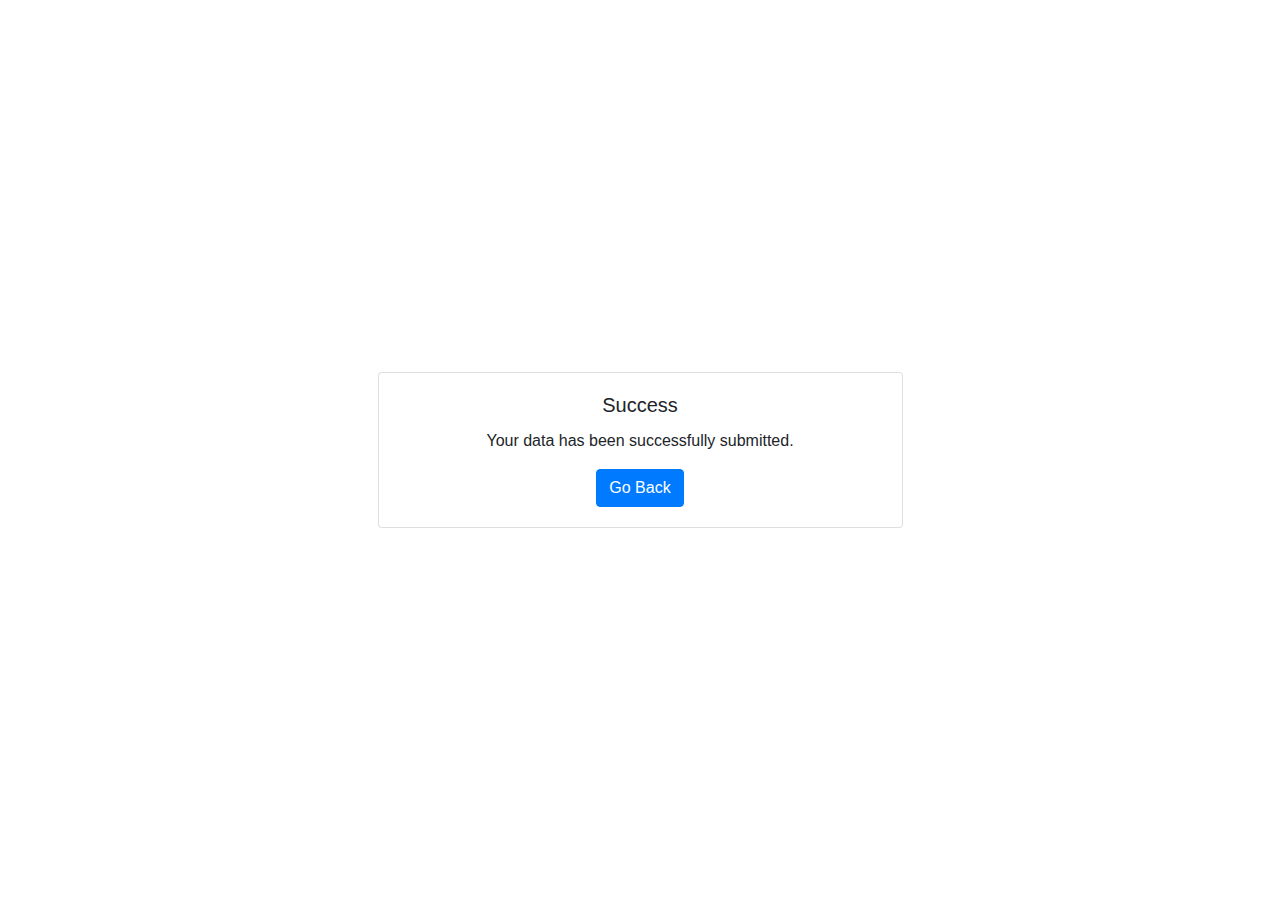
<file: success.html>
<!DOCTYPE html>
<html lang="en">
<head>
    <meta charset="UTF-8">
    <meta name="viewport" content="width=device-width, initial-scale=1.0">
    <title>Submission Success</title>
    <!-- Bootstrap CSS -->
    <link href="https://stackpath.bootstrapcdn.com/bootstrap/4.5.2/css/bootstrap.min.css" rel="stylesheet">
</head>
<body>
    <div class="container vh-100 d-flex justify-content-center align-items-center">
        <div class="col-md-6">
            <div class="card">
                <div class="card-body text-center">
                    <h5 class="card-title">Success</h5>
                    <p class="card-text">Your data has been successfully submitted.</p>
                    <a href="index.html" class="btn btn-primary">Go Back</a>
                </div>
            </div>
        </div>
    </div>

    <!-- Optional JavaScript; choose one of the two! -->
    <!-- Option 1: jQuery and Bootstrap Bundle (includes Popper) -->
    <script src="https://code.jquery.com/jquery-3.5.1.slim.min.js"></script>
    <script src="https://cdn.jsdelivr.net/npm/@popperjs/core@2.5.4/dist/umd/popper.min.js"></script>
    <script src="https://stackpath.bootstrapcdn.com/bootstrap/4.5.2/js/bootstrap.min.js"></script>
</body>
</html>
</file>
